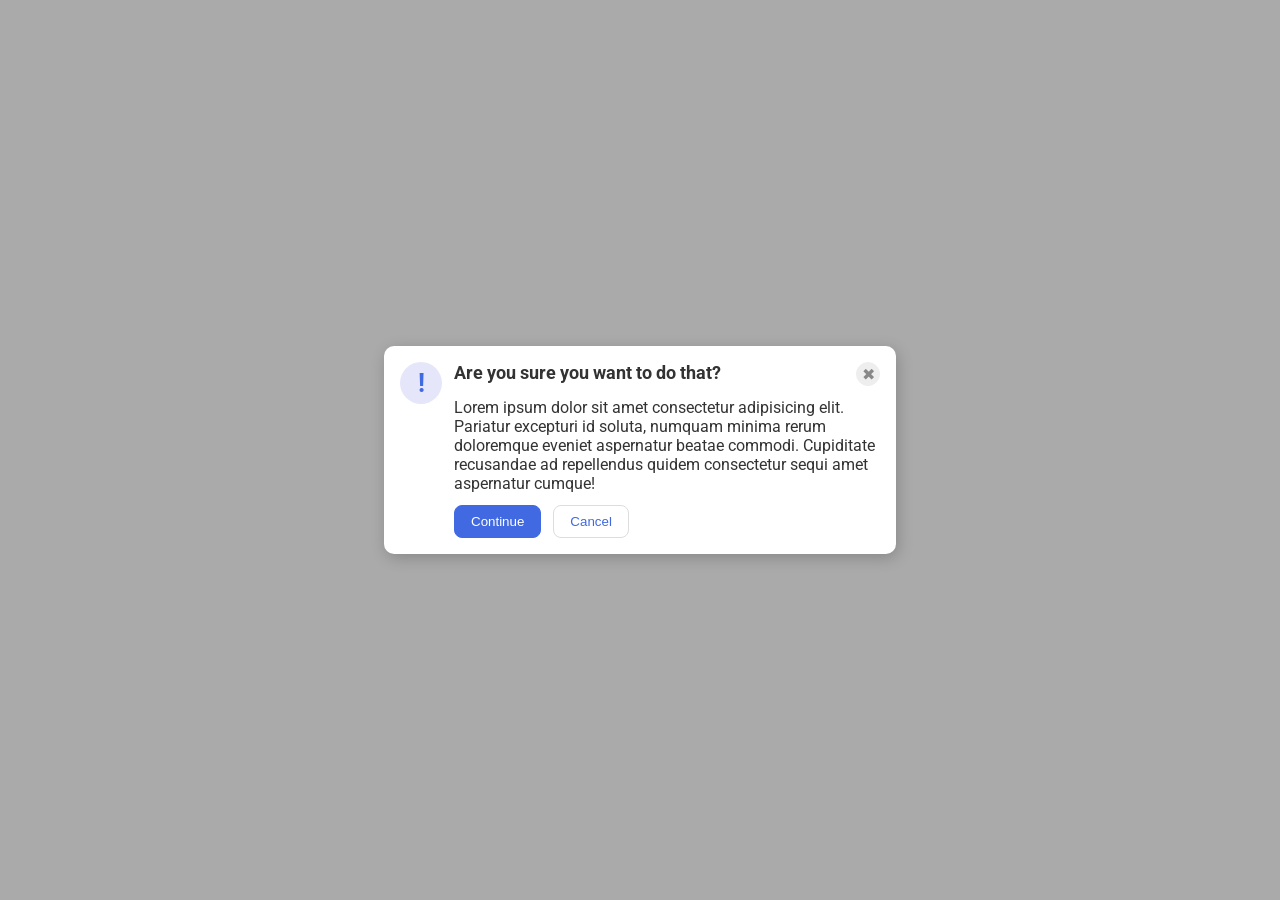
<file: foundations/flex/05-flex-modal/index.html>
<!DOCTYPE html>
<html lang="en">
  <head>
    <meta charset="UTF-8">
    <meta http-equiv="X-UA-Compatible" content="IE=edge">
    <meta name="viewport" content="width=device-width, initial-scale=1.0">
    <link rel="stylesheet" href="style.css">
    <title>Modal</title>
  </head>
  <body>
    <div class="modal flexrow">
      <div class="icon">!</div>
      <div class="flexcol">
        <div class="flexrow">
          <div class="header">Are you sure you want to do that?</div>
          <button class="close-button">✖</button>
        </div>
        <div class="text">Lorem ipsum dolor sit amet consectetur adipisicing elit. Pariatur excepturi id soluta, numquam minima rerum doloremque eveniet aspernatur beatae commodi. Cupiditate recusandae ad repellendus quidem consectetur sequi amet aspernatur cumque!</div>
        <div class="flexrow">
          <button class="continue">Continue</button>
          <button class="cancel">Cancel</button>
        </div>
      </div>
    </div>
  </body>
</html>
</file>
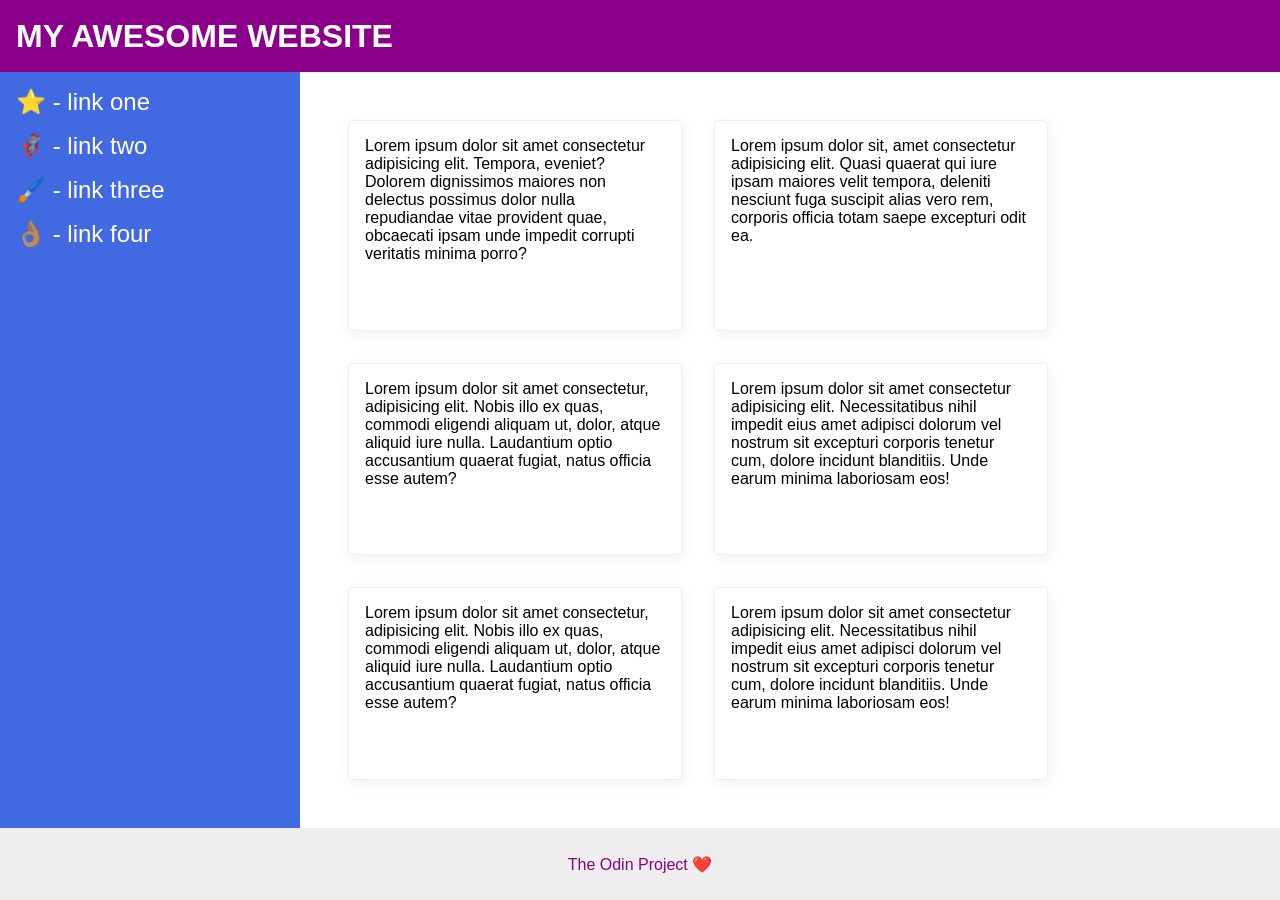
<file: foundations/flex/07-flex-layout-2/index.html>
<!DOCTYPE html>
<html lang="en">
  <head>
    <meta charset="UTF-8">
    <meta http-equiv="X-UA-Compatible" content="IE=edge">
    <meta name="viewport" content="width=device-width, initial-scale=1.0">
    <title>The Holy Grail</title>
    <link rel="stylesheet" href="style.css">
  </head>
  <body>
    <div class="header">
      MY AWESOME WEBSITE
    </div>
    <div class="flexrow" id="id1">
      <div class="sidebar">
        <ul>
          <li><a href="#">⭐ - link one</a></li>
          <li><a href="#">🦸🏽‍♂️ - link two</a></li>
          <li><a href="#">🖌️ - link three</a></li>
          <li><a href="#">👌🏽 - link four</a></li>
        </ul>
      </div>
      <div class="cards">
        <div class="card">Lorem ipsum dolor sit amet consectetur adipisicing elit. Tempora, eveniet? Dolorem dignissimos maiores non delectus possimus dolor nulla repudiandae vitae provident quae, obcaecati ipsam unde impedit corrupti veritatis minima porro?</div>
        <div class="card">Lorem ipsum dolor sit, amet consectetur adipisicing elit. Quasi quaerat qui iure ipsam maiores velit tempora, deleniti nesciunt fuga suscipit alias vero rem, corporis officia totam saepe excepturi odit ea.</div>
        <div class="card">Lorem ipsum dolor sit amet consectetur, adipisicing elit. Nobis illo ex quas, commodi eligendi aliquam ut, dolor, atque aliquid iure nulla. Laudantium optio accusantium quaerat fugiat, natus officia esse autem?</div>
        <div class="card">Lorem ipsum dolor sit amet consectetur adipisicing elit. Necessitatibus nihil impedit eius amet adipisci dolorum vel nostrum sit excepturi corporis tenetur cum, dolore incidunt blanditiis. Unde earum minima laboriosam eos!</div>
        <div class="card">Lorem ipsum dolor sit amet consectetur, adipisicing elit. Nobis illo ex quas, commodi eligendi aliquam ut, dolor, atque aliquid iure nulla. Laudantium optio accusantium quaerat fugiat, natus officia esse autem?</div>
        <div class="card">Lorem ipsum dolor sit amet consectetur adipisicing elit. Necessitatibus nihil impedit eius amet adipisci dolorum vel nostrum sit excepturi corporis tenetur cum, dolore incidunt blanditiis. Unde earum minima laboriosam eos!</div>
      </div>
    </div>
    <div class="footer">
      The Odin Project ❤️
    </div>
  </body>
</html>
</file>
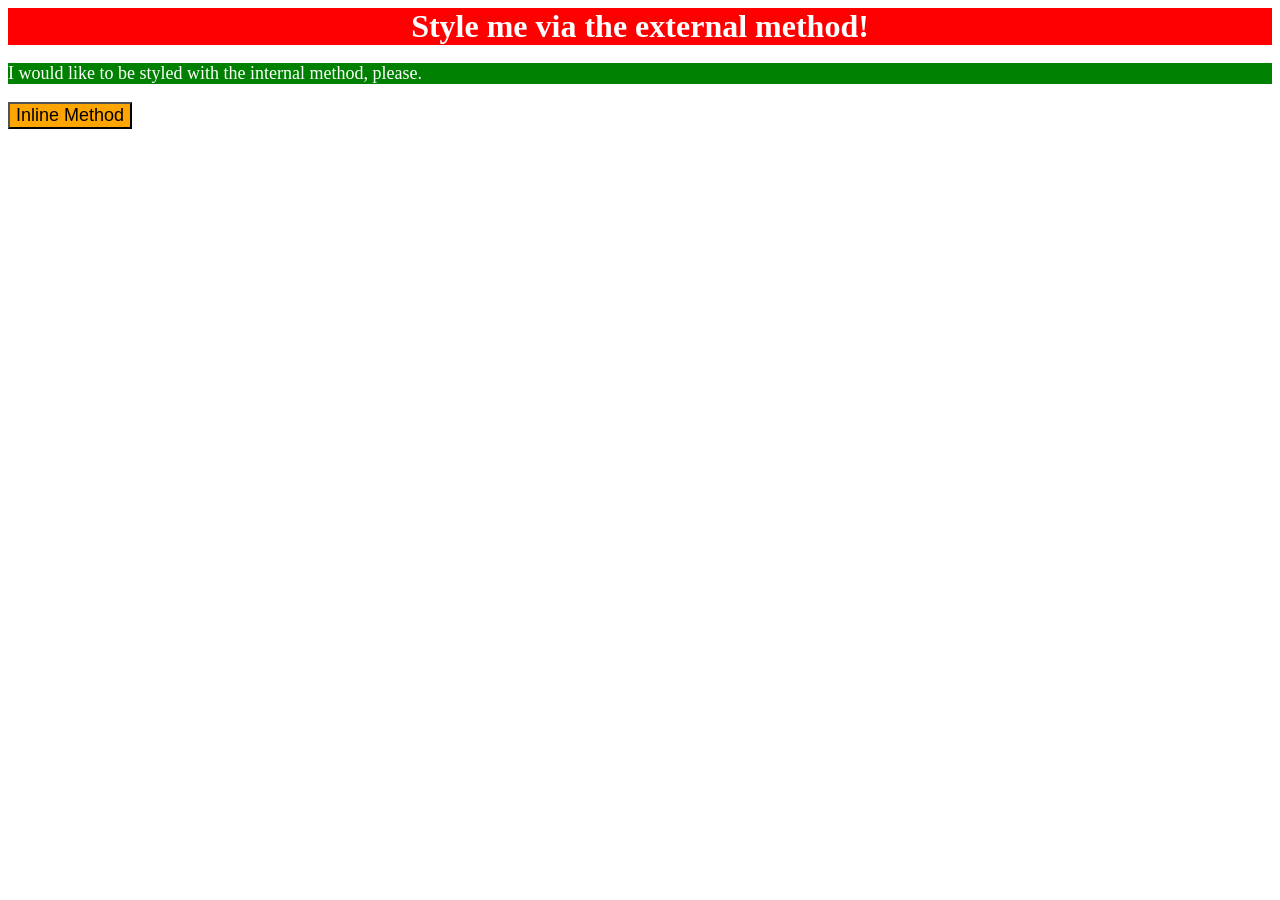
<file: foundations/intro-to-css/01-css-methods/index.html>
<!DOCTYPE html>
<html lang="en">
  <head>
    <meta charset="UTF-8">
    <meta http-equiv="X-UA-Compatible" content="IE=edge">
    <meta name="viewport" content="width=device-width, initial-scale=1.0">
    <link rel="stylesheet" href="styles.css">
    <style>
      p {
        background-color: green;
        color: white;
        font-size: 18px;
      }
    </style>
    <title>Methods for Adding CSS</title>
  </head>
  <body>
    <div>Style me via the external method!</div>
    <p>I would like to be styled with the internal method, please.</p>
    <button style="background-color: orange; font-size: 18px;">Inline Method</button>
  </body>
</html>
</file>
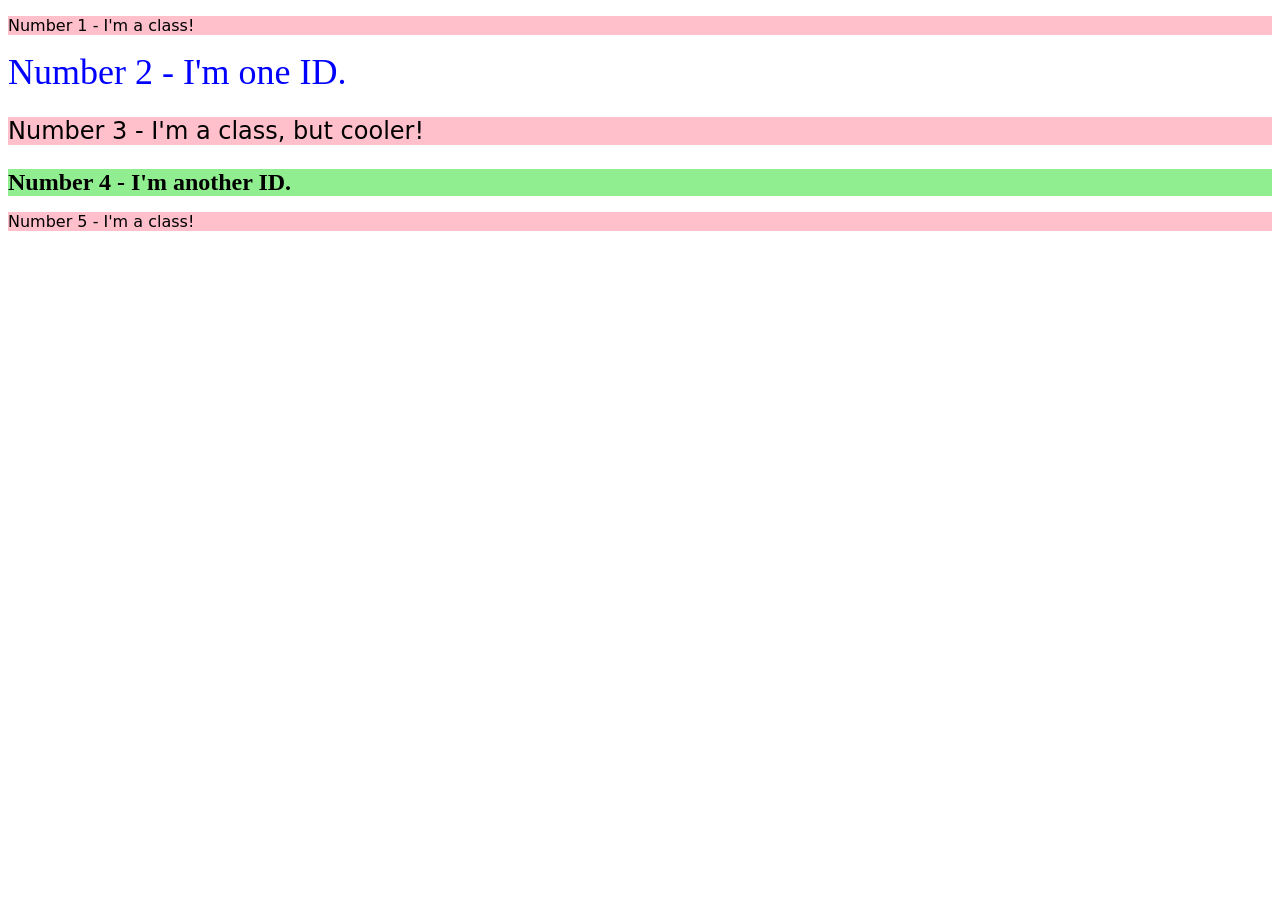
<file: foundations/intro-to-css/02-class-id-selectors/index.html>
<!DOCTYPE html>
<html lang="en">
  <head>
    <meta charset="UTF-8">
    <meta http-equiv="X-UA-Compatible" content="IE=edge">
    <meta name="viewport" content="width=device-width, initial-scale=1.0">
    <title>Class and ID Selectors</title>
    <link rel="stylesheet" href="style.css">
  </head>
  <body>
    <p class="odd">Number 1 - I'm a class!</p>
    <div id="n2">Number 2 - I'm one ID.</div>
    <p class="odd" id="n3">Number 3 - I'm a class, but cooler!</p>
    <div id="n4">Number 4 - I'm another ID.</div>
    <p class="odd">Number 5 - I'm a class!</p>
  </body>
</html>
</file>
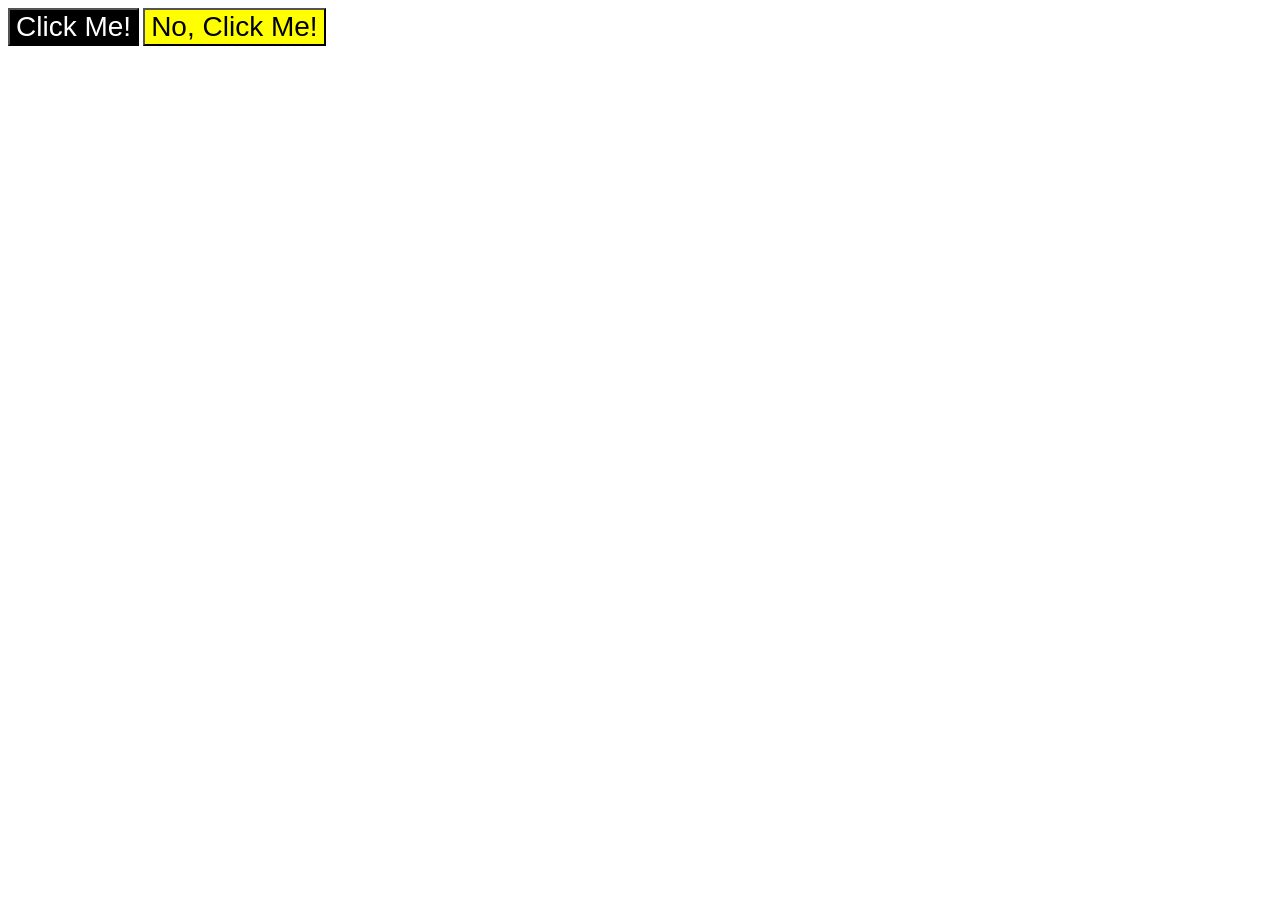
<file: foundations/intro-to-css/03-grouping-selectors/index.html>
<!DOCTYPE html>
<html lang="en">
  <head>
    <meta charset="UTF-8">
    <meta http-equiv="X-UA-Compatible" content="IE=edge">
    <meta name="viewport" content="width=device-width, initial-scale=1.0">
    <title>Grouping Selectors</title>
    <link rel="stylesheet" href="style.css">
  </head>
  <body>
    <button class="A">Click Me!</button>
    <button class="B">No, Click Me!</button>
  </body>
</html>
</file>
<file: foundations/flex/05-flex-modal/style.css>
@import url('https://fonts.googleapis.com/css2?family=Roboto:wght@400;700&display=swap');

html, body {
  height: 100%;
}

body {
  font-family: Roboto, sans-serif;
  margin: 0;
  background: #aaa;
  color: #333;
  /* I'll give you this one for free lol */
  display: flex;
  align-items: center;
  justify-content: center;
}

.modal {
  background: white;
  width: 480px;
  border-radius: 10px;
  box-shadow: 2px 4px 16px rgba(0,0,0,.2);
}

.icon {
  color: royalblue;
  font-size: 26px;
  font-weight: 700;
  background: lavender;
  width: 42px;
  height: 42px;
  min-width: 42px;
  border-radius: 50%;
  display: flex;
  align-items: center;
  justify-content: center;
}

.close-button {
  background: #eee;
  border-radius: 50%;
  color: #888;
  font-weight: 400;
  font-size: 16px;
  height: 24px;
  width: 24px;
  display: flex;
  align-items: center;
  justify-content: center;
  border: 1px solid #eee;
  padding: 0;
}

button {
  cursor: pointer;
  padding: 8px 16px;
  border-radius: 8px;
}

button.continue {
  background: royalblue;
  border: 1px solid royalblue;
  color: white;
}

button.cancel {
  background: white;
  border: 1px solid #ddd;
  color: royalblue;
}

.flexrow{
  display: flex;
  gap: 12px;
  flex-direction: row;
}

.flexcol{
  display: flex;
  gap: 12px;
  flex-direction: column;
}

.header{
  font-weight: bold;
  font-size: large;
  margin-right: auto;
}
.modal{
  padding: 16px;
}
</file>
<file: foundations/flex/07-flex-layout-2/style.css>
body {
  font-family: -apple-system, BlinkMacSystemFont, 'Segoe UI', Roboto, Oxygen, Ubuntu, Cantarell, 'Open Sans', 'Helvetica Neue', sans-serif;
  margin: 0;
  min-height: 100vh;
  display: flex;
  flex-direction: column;
  justify-content: center;
}

.header {
  display: flex;
  font-size: 32px;
  font-weight: 900;
  height: 72px;
  background: darkmagenta;
  color: white;
  align-items: center;
  padding: 0 16px;
}

.footer {
  display: flex;
  align-items: center;
  justify-content: center;
  height: 72px;
  background: #eee;
  color: darkmagenta;
}

a{
  font-size: 24px;
  color: white;
  text-decoration: none;
}

.sidebar {
  width: 300px;
  background: royalblue;
  box-sizing: border-box;
  flex-shrink: 0;
}

.sidebar ul{
  display: flex;
  flex-direction: column;
  margin: 16px;
  padding: 0;
  gap: 16px;
}

.card {
  border: 1px solid #eee;
  box-shadow: 2px 4px 16px rgba(0,0,0,.06);
  border-radius: 4px;
  width: 300px;
  padding: 16px;
}

.flexrow{
  display: flex;
  flex-direction: row;
}

.cards{
  display: flex;
  flex-wrap: wrap;
  padding: 48px;
  gap: 32px;
}

#id1{
  flex-grow: 1;
}

ul{
  list-style: none;
}
</file>
<file: foundations/intro-to-css/01-css-methods/styles.css>
div {
    background-color: red;
    color: white;
    font-size: 32px;
    text-align: center;
    font-weight: bold;
}
</file>
<file: foundations/intro-to-css/02-class-id-selectors/style.css>
.odd{
    background-color: pink;
    font-family: Verdana, "DejaVu Sans", sans-serif;
}
#n2{
    color: blue;
    font-size: 36px;
}
#n3{
    font-size: 24px;
}
#n4{
    background-color: lightgreen;
    font-size: 24px;
    font-weight: bold;
}
</file>
<file: foundations/intro-to-css/03-grouping-selectors/style.css>
.A{
    background-color: black;
    color: white;
}
.B{
    background-color: yellow;
}
.A, .B{
    font-size: 28px;
    font-family: "Helvetica", "Times New Roman", sans-serif;
}
</file>
